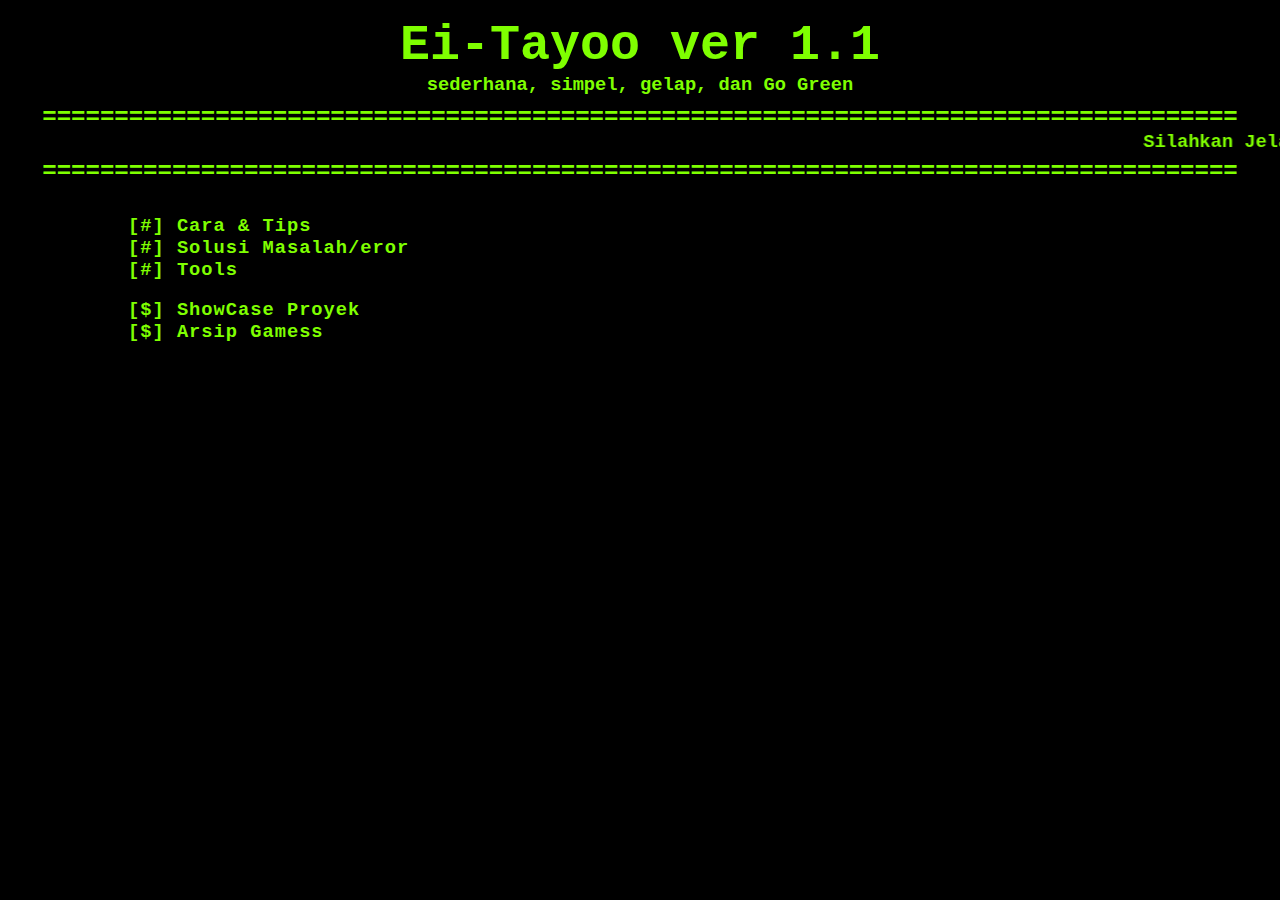
<file: index.html>
<!DOCTYPE html>
<html lang="en">
<head>
    <meta charset="UTF-8">
    <meta http-equiv="X-UA-Compatible" content="IE=edge">
    <meta name="viewport" content="width=device-width, initial-scale=1.0">
    <link rel="stylesheet" href="styleindex.css">
    <title>GO proyek git</title>
</head>
<body>
    
    <header>
        <h1>Ei-Tayoo ver 1.1</h1>
        <h3>sederhana, simpel, gelap, dan Go Green</h3>
    </header>

    <div class="garis">
     <h2>===================================================================================</h2>
      <marquee scrollamount="17" direction="left"><h3>Silahkan Jelajahi Les Gooo....</h3></marquee>    
     <h2>===================================================================================</h2>
    </div>

    <nav>
        <h3><a href="Cara.html">[#] Cara & Tips</a></h3>
        <h3><a href="#">[#] Solusi Masalah/eror</h3></h3>
        <h3><a href="">[#] Tools</a></h3>
        <br>
        <h3><a href="">[$] ShowCase Proyek</a></h3>
        <h3><a href="">[$] Arsip Gamess</a></h3>
    </nav>

</body>
</html>
</file>
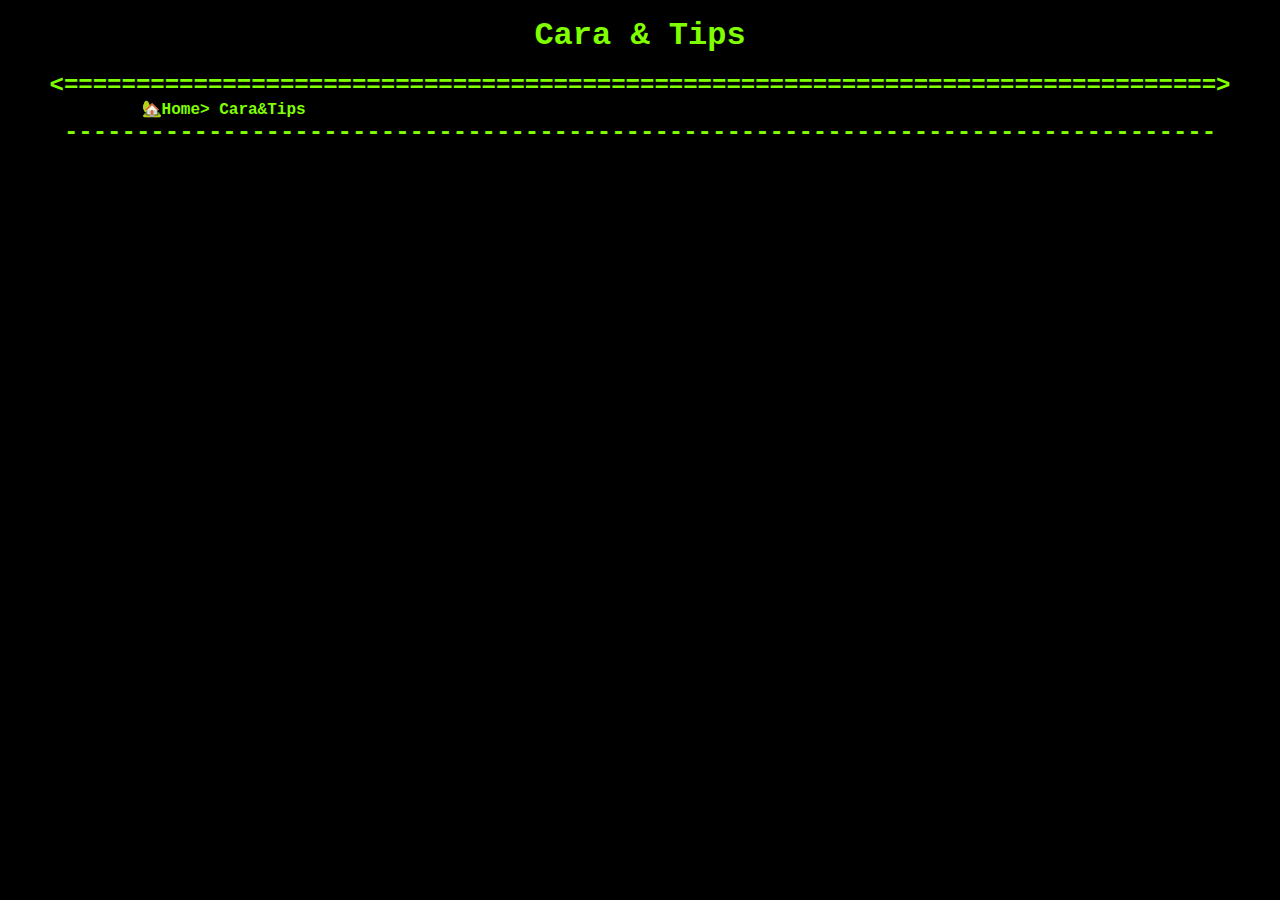
<file: Cara.html>
<!DOCTYPE html>
<html lang="en">
<head>
    <meta charset="UTF-8">
    <meta http-equiv="X-UA-Compatible" content="IE=edge">
    <meta name="viewport" content="width=device-width, initial-scale=1.0">
    <link rel="stylesheet" href="styleCara.css">
    <title>Cara & Tips</title>
</head>
<body>
    
    <header>
        <h1>Cara & Tips</h1>
        <br>
        <h2><================================================================================></h2>
        <div class="dashboard">
            <h4><a href="index.html">🏡Home></a> Cara&Tips</h4>
        </div>
        <h2>--------------------------------------------------------------------------------</h2>
    </header>
    
</body>
</html>
</file>
<file: styleindex.css>
*{
    margin: 0;
    padding: 0;
}

body{
    background-color: black;
    color: chartreuse;
    font-family: 'Courier New', Courier, monospace;
}

header{
    height: 70px;
    
    padding: 17px;
    text-align: center;
}

header h1{
    font-size: 50px;
}

.garis h2{
    text-align: center;
}

nav{
    width: 80%;
    display: flex;
    flex-direction: column;
    margin: 30px auto;
    letter-spacing: 1px;
}

nav a{
    color: chartreuse;
    text-decoration: none;
}
nav a:hover{
    color: gold;
}
</file>
<file: styleCara.css>
*{
    padding: 0;
    margin: 0;
}
body{
    background-color: black;
    color: chartreuse;
    font-family: 'Courier New', Courier, monospace;
}
header{
    height: 70px;
    padding: 17px;
    text-align: center;
}

header .dashboard{
    text-align: start;
    width: 80%;
    margin: auto;
}
header a{
    color: chartreuse;
    text-decoration: none;
}
header a:hover{
    color: yellow;
}
</file>
